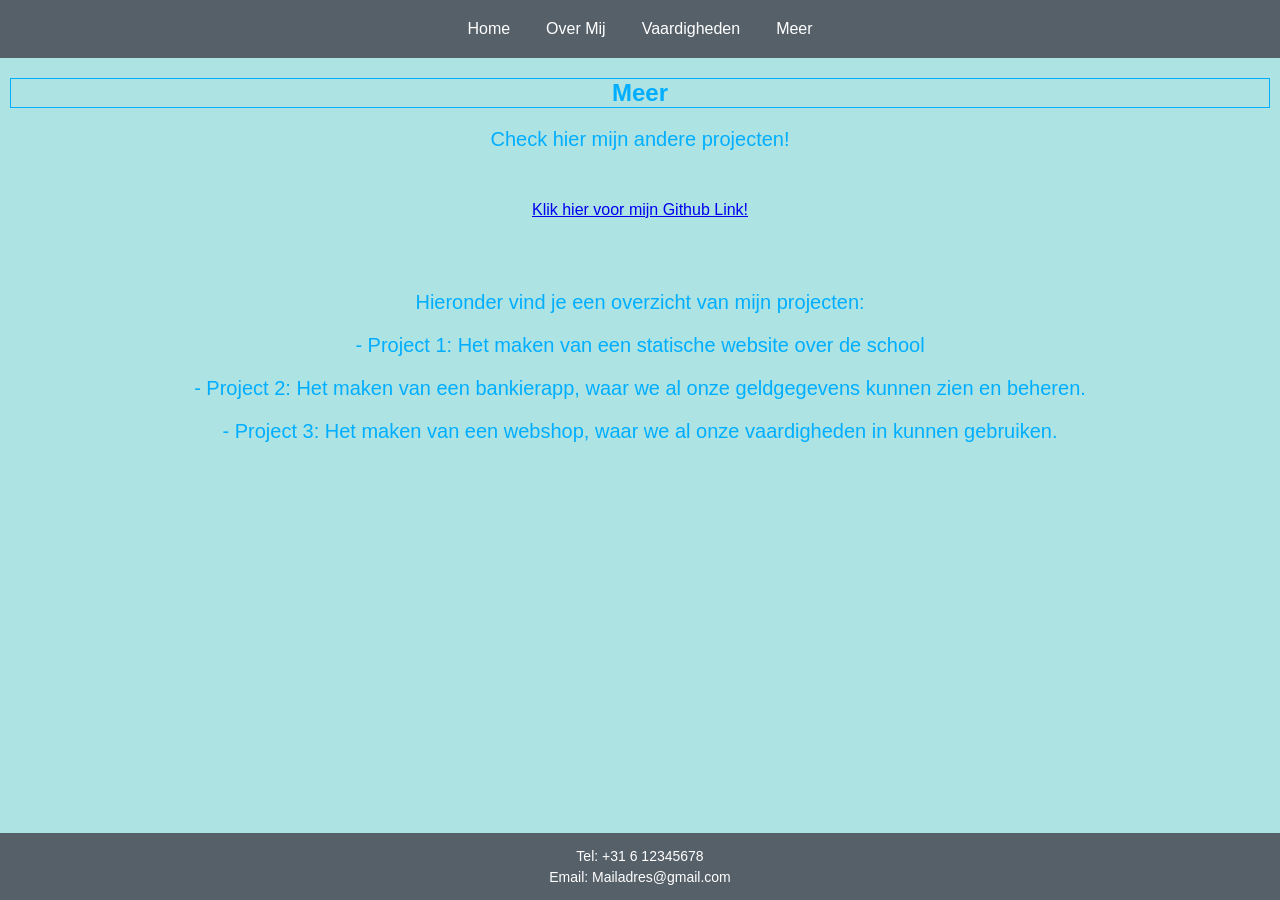
<file: meer.html>
<!DOCTYPE html>
<html lang="nl">
<head>
    <meta charset="UTF-8">
    <meta name="viewport" content="width=device-width, initial-scale=1.0">
    <link rel="stylesheet" href="style.css">
<body>
    <nav>
        <!-- Hamburger menu -->
        <input type="checkbox" id="menu-toggle">
        <label for="menu-toggle"></label>
        <ul>
            <li><a href="index.html">Home</a></li>
            <li><a href="overmij.html">Over Mij</a></li>
            <li><a href="vaardigheden.html">Vaardigheden</a></li>
            <li><a href="meer.html">Meer</a></li>
        </ul>
    </nav>
    <main>
        <section>
            <article>
                <!--Documentatie over projecten-->
                <h1>Meer</h1>
                <p class="maintext">Check hier mijn andere projecten!</p>
                <p><a href="https://github.com/SvenTcr?tab=repositories">Klik hier voor mijn Github Link!</a></p>
                <br> <br>
                <p class="maintext">Hieronder vind je een overzicht van mijn projecten:</p>
                <p class="maintext">- Project 1: Het maken van een statische website over de school</p>
                <p class="maintext">- Project 2: Het maken van een bankierapp, waar we al onze geldgegevens kunnen zien en beheren.</p>
                <p class="maintext">- Project 3: Het maken van een webshop, waar we al onze vaardigheden in kunnen gebruiken.</p>
            </article>
        </section>
    </main>
    <footer>
        <!--Footer met contact-->
    <p class="footertext">Tel: +31 6 12345678</p>
    <p class="footertext">Email: Mailadres@gmail.com</p>
    </footer>
</body>
</html>
</file>
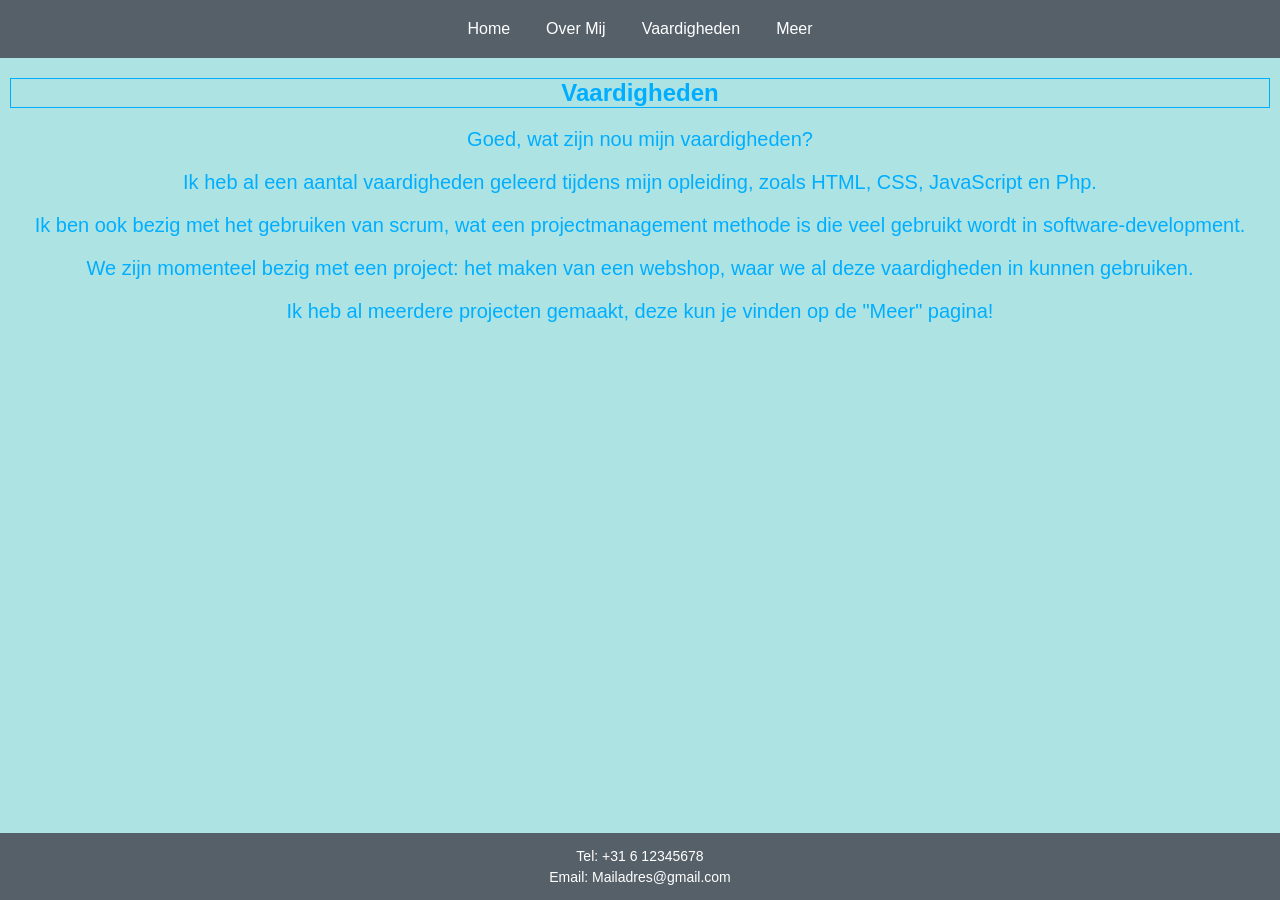
<file: vaardigheden.html>
<!DOCTYPE html>
<html lang="nl">
<head>
    <meta charset="UTF-8">
    <meta name="viewport" content="width=device-width, initial-scale=1.0">
    <link rel="stylesheet" href="style.css">
<body>
    <nav>
        <!-- Hamburger menu -->
        <input type="checkbox" id="menu-toggle">
        <label for="menu-toggle"></label>
        <ul>
            <li><a href="index.html">Home</a></li>
            <li><a href="overmij.html">Over Mij</a></li>
            <li><a href="vaardigheden.html">Vaardigheden</a></li>
            <li><a href="meer.html">Meer</a></li>
        </ul>
    </nav>
    <main>
        <section>
            <article>
                <!--Documentatie over vaardigheden-->
                <h1>Vaardigheden</h1>
                <p class="maintext">Goed, wat zijn nou mijn vaardigheden?</p>
                <p class="maintext">Ik heb al een aantal vaardigheden geleerd tijdens mijn opleiding, zoals HTML, CSS, JavaScript en Php.</p>
                <p class="maintext">Ik ben ook bezig met het gebruiken van scrum, wat een projectmanagement methode is die veel gebruikt wordt in software-development.</p>
                <p class="maintext">We zijn momenteel bezig met een project: het maken van een webshop, waar we al deze vaardigheden in kunnen gebruiken.</p>
                <p class="maintext">Ik heb al meerdere projecten gemaakt, deze kun je vinden op de "Meer" pagina!</p>
            </article>
        </section>
    </main>
    <footer>
        <!--Footer met contact-->
    <p class="footertext">Tel: +31 6 12345678</p>
    <p class="footertext">Email: Mailadres@gmail.com</p>
    </footer>
</body>
</html>
</file>
<file: style.css>
@charset "UTF-8";
html, body {
  margin: 0;
  padding: 0;
  min-height: 100vh;
  height: 100vh;
  overflow: hidden;
}

/*Styling voor de opmaak van de website*/

body {
  background-color: rgb(174, 227, 227);
  display: grid;
  grid-template-rows: auto 1fr auto;
  overflow: hidden;
  font-family: Arial, sans-serif;
}

nav {
  background: #566069;
  padding: 10px 15px;
  flex: 0 0 auto;
  text-align: center;
  display: flex;
  justify-content: center;
  align-items: center;
}
nav ul {
  list-style: none;
  margin: 0;
  padding: 0;
  display: flex;
  gap: 12px;
}
nav ul li {
  border: none;
}
nav ul li a {
  color: white;
  text-decoration: none;
  padding: 10px 12px;
  display: block;
}
nav ul li a:hover {
  background: #444;
}

h1 {
  margin-top: 0;
  margin-bottom: 500px;
  font-size: 24px;
  color: rgb(0, 174, 255);
  border: 1px solid rgb(0, 174, 255);
}

/*Tekststyling */

.maintext {
  font-size: 20px;
  color: rgb(0, 174, 255);
  margin: 20px 0;
}

.footertext {
  font-size: 14px;
  text-align: center;
  margin: 5px 0;
}

main {
  flex: 1 1 auto;
  display: flex;
  align-items: flex-start;
  justify-content: center;
  text-align: center;
  padding: 20px 10px 10px;
  overflow: hidden;
}

section {
  width: 100%;
  max-height: 100%;
  overflow: auto;
}
section h1 {
  margin-bottom: 8px;
}
section p {
  margin-top: 50px;
}

.portfolio-image,
.me-image {
  width: 230px;
  height: auto;
  margin-top: 100px;
}

input[type=checkbox] {
  display: none;
}

/* Hamburger icon */
label {
  display: none;
  padding: 15px;
  cursor: pointer;
}
/*Media styling*/

/* responsive */
@media (max-width: 767px) {
  nav {
    padding: 10px;
  }
  nav ul {
    flex-direction: column;
    max-height: 0;
    overflow: hidden;
    transition: max-height 0.3s ease-in-out;
  }
  input:checked ~ ul {
    max-height: 220px;
  }
  label {
    display: block;
    color: white;
  }
  label::before {
    content: "☰";
    font-size: 24px;
  }
  input:checked + label::before {
    content: "✕";
  }
/*Voet styling*/
}
footer {
  background: #566069;
  color: white;
  font-family: Arial, sans-serif;
  flex: 0 0 auto;
  text-align: center;
  padding: 10px;
}/*# sourceMappingURL=style.css.map */
</file>
